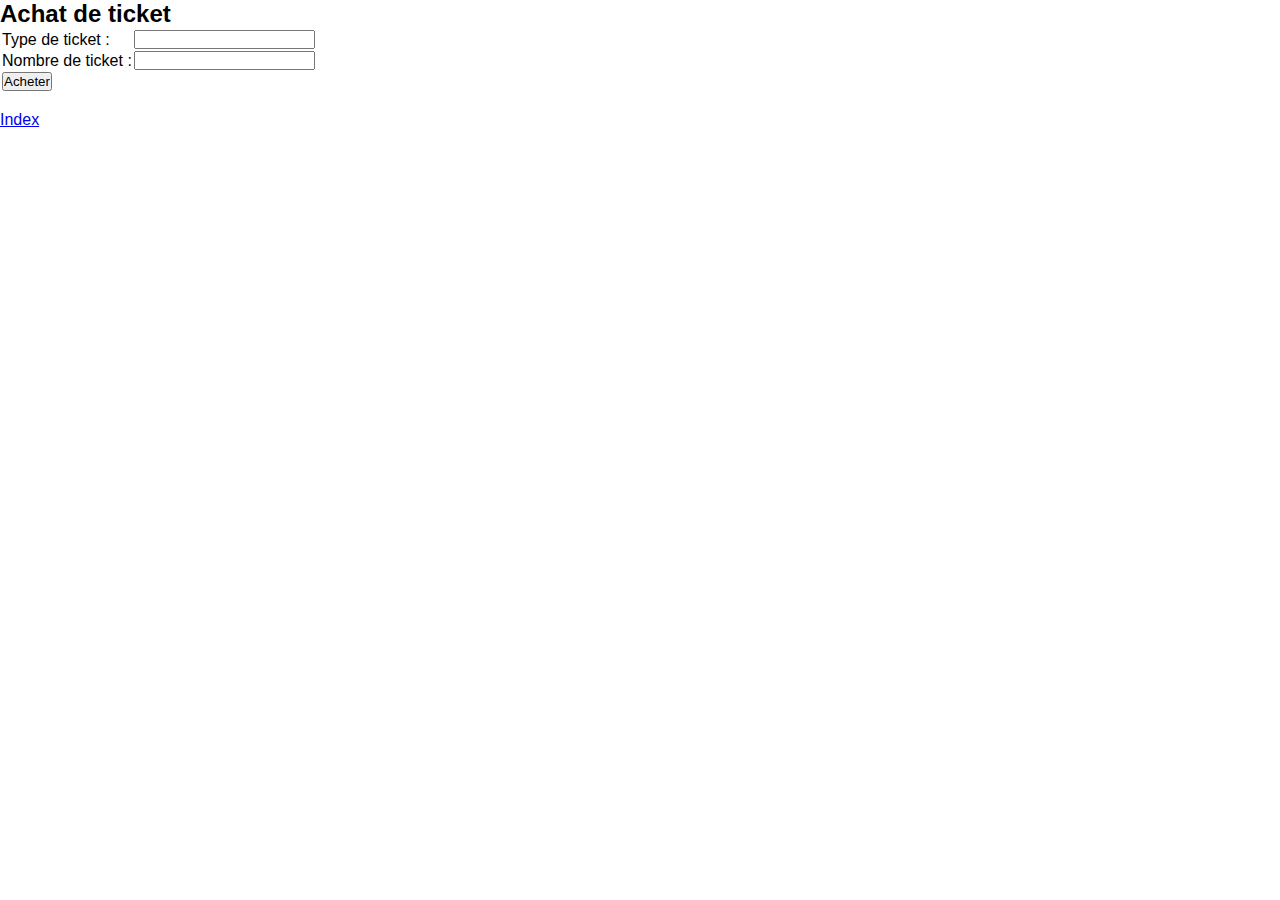
<file: achatTickets.html>
<html>
<head>
	<title>Ticket</title>
	<meta http-equiv="content-Type" content="text/html; charset=UTF-8"/>
	<link rel="stylesheet" type="text/css" href="style.css">
</head>
<body>
	<h2>Achat de ticket</h2>
	<table>
	<form action="achatTicket.php" method="POST">
		<tr><td><label for="typeticket">Type de ticket : </label></td><td><input type="text" name="typeticket" /></td></tr>	
		<tr><td><label for="nbticket">Nombre de ticket :</label></td><td><input type="number" name="nbticket" /></td></tr>
  		<tr><td colspan="2"><input class="center" type="submit" value="Acheter" /></td></tr>			
	</form>
	</table></br>
	<a href="index.html">Index</a>
</body>
</html>
</file>
<file: style.css>
* {
  margin: 0px;
  padding: 0px;
  font-family: 'Poppins', sans-serif;
}

.header {
  position: relative; 
  min-height: 100vh;
  width: 100%;
  background-image: linear-gradient(rgba(4,9,30,0.7), rgba(4,9,30,0.7)), url(images/banner.jpg);
  background-position: center;
  background-size: cover; 
}
nav {
  display: flex;
  padding: 2% 6%;
  justify-content: space-between;
  align-items: center;
}
nav img {
  width: 150px;
}
.nav-links {
  flex: 1;
  text-align: right;
}
.nav-links ul li {
  list-style: none;
  display: inline-block;
  padding: 8px 12px;
  position: relative;
}
.nav-links ul li a{
  color: #fff;
  text-decoration: none;
  font-size: 13px;
}
.nav-links ul li a .fa-user{
  font-size: 20px;
}
.nav-links ul li::after {
  content: '';
  width: 0%;
  height: 2px;
  background: #f44336;
  display: block;
  margin: auto;
  transition: 0.5s;
}
.nav-links ul li:hover::after {
  width: 100%;
}
.text-box {
  width: 90%;
  color: #fff;
  position: absolute;
  top: 50%;
  left: 50%;
  transform: translate(-50%, -50%);
  text-align: center;
}
.text-box h1 {
  font-size: 62px;
}
.text-box p {
  margin: 10px 0 40px;
  font-size: 14px;
  color: #fff;
}
.hero-btn {
  display: inline-block;
  text-decoration: none;
  color: #fff;
  border: 1px solid #fff;
  padding: 12px 34px;
  font-size: 13px;
  background: transparent;
  position: relative;
  cursor: pointer;
}
.hero-btn:hover {
  border: 1px solid #f44336;
  background: #f44336;
  transition: 1s;
}
nav .fa-bars, nav .fa-times{
  display: none;
}
nav .fa .fa-user{
  display: block;
}

@media(max-width: 700px){
  .text-box h1 {
    font-size: 20px;
  }
  .nav-links ul li {
    display: block;
  }
  .nav-links {
    position: fixed;
    background: #f44336;
    height: 100vh;
    width: 200px;
    top: 0;
    right: -200px;
    text-align: left;
    z-index: 2;
    transition: 1s;
  }
  nav .fa {
    display: block;
    color: #fff;
    margin: 10px;
    font-size: 22px;
    cursor: pointer;
  }
  .nav-links ul {
    padding: 30px;
  }
}

/*------------- course --------------*/
.course {
  width: 80%;
  margin: auto;
  text-align: center;
  padding-top: 100px;
}

h1{
  font-size: 36px;
  font-weight: 600;
}
p {
  color: #777;
  font-size: 14px;
  font-weight: 300;
  line-height: 22px;
  padding: 10px;
}
.row{
  margin-top: 5%;
  display: flex;
  justify-content: space-between;
}

.course-col{
  flex-basis: 31%;
  background: #fff3f3;
  border-radius: 10px;
  margin-bottom: 5%;
  padding: 20px 12px;
  box-sizing: border-box;
}
h3{
  text-align: center;
  font-weight: 600;
  margin: 10px 0;
}
.course-col:hover{
  box-shadow: 0 0 20px 0px rgba(0,0,0,0.2);
}

@media(max-width: 700px){
  .row{
    flex-direction: column;
  }
}

/*-------------campus--------------*/
.campus{
  width: 80%;
  margin: auto;
  text-align: center;
  padding-top: 50px;
}
.campus-col{
  flex-basis: 32%;
  border-radius: 10px;
  margin-bottom: 30px;
  position: relative;
  overflow: hidden;
}
.campus-col img{
  width: 100%;
  display: block;
}

.layer{
  background: transparent;
  height: 100%;
  width: 100%;
  position: absolute;
  top: 0;
  left: 0;
  transition: 0.5s;
}

.layer:hover {
  background: rgba(105, 87, 87, 0.7);
}

.layer h3 {
  width: 100%;
  font-weight: 500;
  color: #fff;
  font-size: 26px;
  bottom: 0;
  left: 50%;
  transform: translateX(-50%);
  position: absolute;
  opacity: 0;
  transition: 0.5s;
}

.layer:hover h3 {
  bottom: 49%;
  opacity: 1;
}

/*---------- facilities ----------*/
.facilities {
  width: 80%;
  margin: auto;
  text-align: center;
  padding-top: 100px;
}
.facilities-col{
  flex-basis: 31%;
  border-radius: 10px;
  margin-bottom: 5%;
  text-align: left;
}
.facilities-col img{
  width: 100%;
  border-radius: 10px;
}
.facilities-col p{
  padding: 0;
}
.facilities-col h3{
  margin-top: 16px;
  margin-bottom: 15px;
  text-align: left;
}

/*------- testimonials --------*/

.testimonials{
  width: 80%;
  margin: auto;
  padding-top: 100px;
  text-align: center;
}
.testimonial-col{
  flex-basis: 44%;
  border-radius: 10px;
  margin-bottom: 5%;
  text-align: left;
  background: #fff3f3;
  padding: 25px;
  cursor: pointer;
  display: flex;
}
.testimonial-col img{
  height: 40px;
  margin-left: 5px;
  margin-right: 30px;
  border-radius: 50%;
}
.testimonial-col p{
  padding: 0;
}
.testimonial-col h3{
  margin-top: 15px;
  text-align: left;
}
.testimonial-col .fa{
  color: #f44336;
}
@media(max-width: 700px){
    .testimonial-col img{
    margin-left: 0px;
    margin-right: 15px;
  }
}

/*-------- call to action --------*/
.cta{
  margin: 100px auto;
  width: 80%;
  background-image: linear-gradient(rgba(0,0,0,0.7),rgba(0,0,0,0.7)),url(images/banner2.jpg);
  background-position: center;
  background-size: cover;
  border-radius: 10px;
  text-align: center;
  padding: 100px 0;
}
.cta h1{
  color: #fff;
  margin-bottom: 40px;
 padding: 0; 
}

@media(max-width: 700px){
  .cta h1{
    font-size: 24px;
  }
}

/*---------- footer ----------*/
.footer{
  width: 100%;
  text-align: center;
  padding: 30px 0;
}

.footer h4{
  margin-bottom: 25px;
  margin-top: 20px;
  font-weight: 600;
}
.icons .fa {
  color: #f44336;
  margin: 0 13px;
  cursor: pointer;
  padding: 18px 0;
}
.fa-heart-o {
  color: #f44336;
}

/*-------- about us page ------*/ 

.sub-header{
  height: 50vh;
  width: 100%;
  background-image: linear-gradient(rgba(4,9,30,0.7),rgba(4,9,30,0.7)),url(images/background.jpg);
  background-position: center;
  background-size: cover;
  text-align: center;
  color: #fff;
}
.sub-header h1{
  margin-top: 100px;
}
.about-us{
  width: 80%;
  margin: auto;
  padding-top: 80px;
  padding-bottom: 50px;
}
.about-col{
  flex-basis: 48%;
  padding: 30px 2px;
}
.about-col img{
  width: 100%;
}
.about-col h1{
  padding-top: 0;
}
.about-col p{
  padding: 15px 0 25px;
}
.red-btn{
  border: 1px solid #f44336;
  background: transparent;
  color: #f44336;
}
.red-btn:hover{
  color: #fff;
}

/*-------blog-content--------*/

.blog-content{
  width: 80%;
  margin: auto;
  padding: 150px 0;
}
.blog-left{
  flex-basis: 65%;
}
.blog-left img{
  width: 100%;
}
.blog-left h2{
  color: #222;
  font-weight: 600;
  margin: 30px 0;
}
.blog-left p{
  color: #999;
  padding: 0;
}
.blog-right{
  flex-basis: 32%;
}
.blog-right h3{
  background: #f44336;
  color: #fff;
  padding: 7px 0;
  font-size: 16px;
  margin-bottom: 20px;
}
.blog-right div{
  display: flex;
  align-items: center;
  justify-content: space-between;
  color: #555;
  padding: 8px;
  box-sizing: border-box;
}
.comment-box{
  border: 1px solid #ccc;
  margin: 50px 0;
  padding: 10px 20px;
}
.comment-box h3{
  text-align: left;
}
.comment-form input, .comment-form textarea{
  width: 100%;
  padding: 10px;
  margin: 15px 0;
  box-sizing: border-box;
  border: none;
  outline: none;
  background: #f0f0f0;
}
.comment-form button{
  margin: 10px 0;
}

@media(max-width: 700px){
  .sub-header h1{
    font-size: 24px;
  }
}
/*------------ search form ----------------*/

.box{
  height: 10vh;
  margin-top: 20px;
  margin-bottom: 20px;
  width: 100%;
  text-align: center;
}
.box h2{
  margin-bottom: 10px;
}
.search-form{
  display: inline-flex;
  font-size: 20px;
  box-sizing: border-box;
}
.input-search{
  background: #51416b;
  width: 340px;
  height: 40px;
  border: none;
  outline: none;
  padding: 0 25px;
  border-radius: 25px 0 0 25px;
  color: #fff;
}
.btn-search{
  position: relative;
  border-radius: 0 25px 25px 0;
  width: 150px;
  height: 40px;
  border: none;
  outline: none;
  cursor: pointer;
  background: #f44336;
  color: #fff;
}
.btn-search:hover{
  background: #64221e;
}

/*-------- affichage grille ------*/
:root {
  --height-image: 150px;
}
.affichage-grille {
  flex: 2;
  height: 650px;
  padding-left: 20px;
  padding-right: 20px;
  padding-bottom: 5%;

  margin-top: 20px;
  margin-bottom: 20px;
  margin-left: 20px;
  margin-right: 20px;
  border-radius: 10px;
  background: #777;
}
.affichage-grille h2{
  text-align: center;
  padding-top: 20px;
  padding-left: 20px;
  padding-bottom: 10px;
}
.last-layout{
  font-weight: 700;
  padding-top: 0;
  padding-bottom: 0;
}
.row {
  margin-top: 20px;
  margin-bottom: 20px;
}
.individual-block {
  width: 30%;
  height: auto;
  background-color: white;
  padding: 1%;
  margin-left: 10px;
  margin-right: 10px;
  border-radius: 20px;
}
.individual-block:hover {
  cursor: pointer;
  transform: scale(1.05);
}
.individual-block-details {
  width: 90%;
}
.img1 {
  background-image: url("images/img1.jpg");
  background-size: cover;
  background-position: center;
  width: 100%;
  height: var(--height-image);
  border-radius: 15px 15px 0 0;
}
.img2 {
  background-image: url("images/img2.jpg");
  background-size: cover;
  background-position: center;
  width: 100%;
  height: var(--height-image);
  border-radius: 15px 15px 0 0;
}
.img3 {
  background-image: url("images/img3.jpg");
  background-size: cover;
  background-position: center;
  width: 100%;
  height: var(--height-image);
  border-radius: 15px 15px 0 0;
}
.img4 {
  background-image: url("images/img4.jpg");
  background-size: cover;
  background-position: center;
  width: 100%;
  height: var(--height-image);
  border-radius: 15px 15px 0 0;
}
.img5 {
  background-image: url("images/img5.jpg");
  background-size: cover;
  background-position: center;
  width: 100%;
  height: var(--height-image);
  border-radius: 15px 15px 0 0;
}
.img6 {
  background-image: url("images/img6.jpg");
  background-size: cover;
  background-position: center;
  width: 100%;
  height: var(--height-image);
  border-radius: 15px 15px 0 0;
}
.img7 {
  background-image: url("images/img7.jpg");
  background-size: cover;
  background-position: center;
  width: 100%;
  height: var(--height-image);
  border-radius: 15px 15px 0 0;
}
.img8 {
  background-image: url("images/img8.jpg");
  background-size: cover;
  background-position: center;
  width: 100%;
  height: var(--height-image);
  border-radius: 15px 15px 0 0;
}
@media(max-width: 700px){
  .individual-block {
    width: 80%;
    margin-bottom: 20px;
  }
}
/*-------- contact us page ------*/
.location{
  width: 80%;
  margin: auto;
  padding: 80px 0;
}
.location iframe{
  width: 100%;
}
.contact-us{
  width: 80%;
  margin: auto;
}
.contact-col{
  flex-basis: 48%;
  margin-bottom: 30px;
}
.contact-col div{
  display: flex;
  align-items: center;
  margin-bottom: 40px;
}
.contact-col div .fa{
  font-size: 28px;
  color: #f44336;
  margin: 10px;
  margin-right: 30px;
}
.contact-col div p{
  padding: 0;
}
.contact-col div h5{
  font-size: 20px;
  margin-bottom: 5px;
  color: #555;
  font-weight: 400;
}
.contact-col input, .contact-col textarea{
  width: 100%;
  padding: 15px;
  margin-bottom: 17px;
  outline: none;
  border: 1px solid #ccc;
  box-sizing: border-box;
}
</file>
